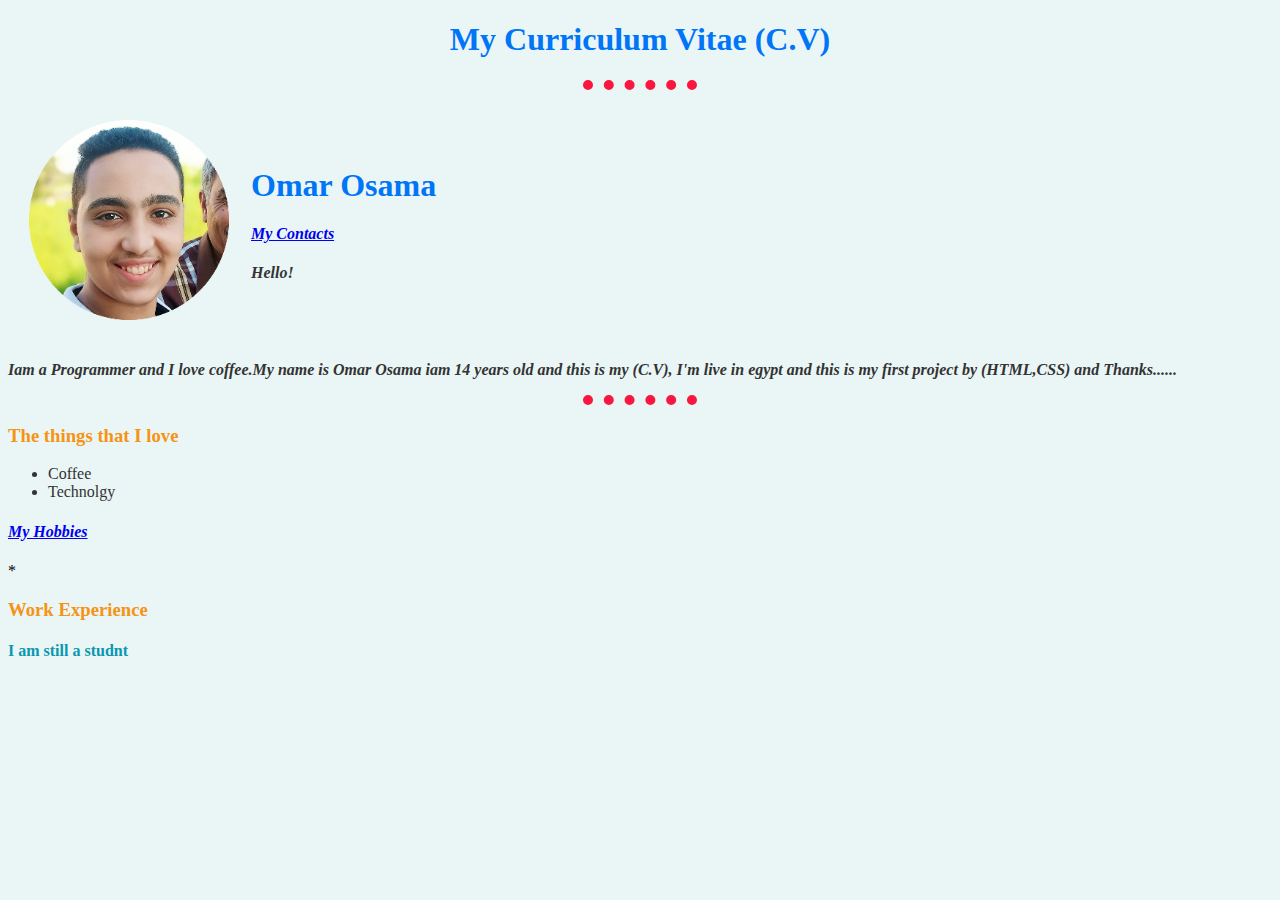
<file: index.html>
<!DOCTYPE html>
<html>
  <head>
  <meta charset="utf-8">
  <title>Omar's Profile</title>
  <link rel="icon" href="favicon.ico">
<link rel="stylesheet" href="styles.css">
</head>
<body>
<div>
  <center><b>
   <h1><strong>My Curriculum Vitae (C.V)</strong></h1></b>
  </center>
</div>
  <hr size="3">
  <table cellspacing="20">
    <tr>
      <td><img src="My Photo.png" alt="Omar Profile PIC" /></td>
      <td><h1>Omar Osama</h1>
      <h4><em><a href="Contant_Me.html">My Contacts</a> </em></h4>
      <p><em>
        <strong>Hello!</strong>
      </em></p></td>
    </tr>
  </table>
 <p><b>
  <i> <em> <font color=#333333> Iam a Programmer and I love coffee.My name is Omar Osama iam 14 years old and this is my (C.V), I'm live in egypt and this is my first
  project by (HTML,CSS) and Thanks......</font>
 </em></i></b></p>
<hr size="3">
 <h3>The things that I love</h3>
 <ul>
   <li> Coffee</li>
   <li> Technolgy</li>
 </ul>
<h4><em><a href="Hoppies.html">My Hobbies</a></em></h4>*
  <h3>Work Experience</h3>
<h4 id="heading">I am still a studnt</h4>
  </body>
 </html>
</file>
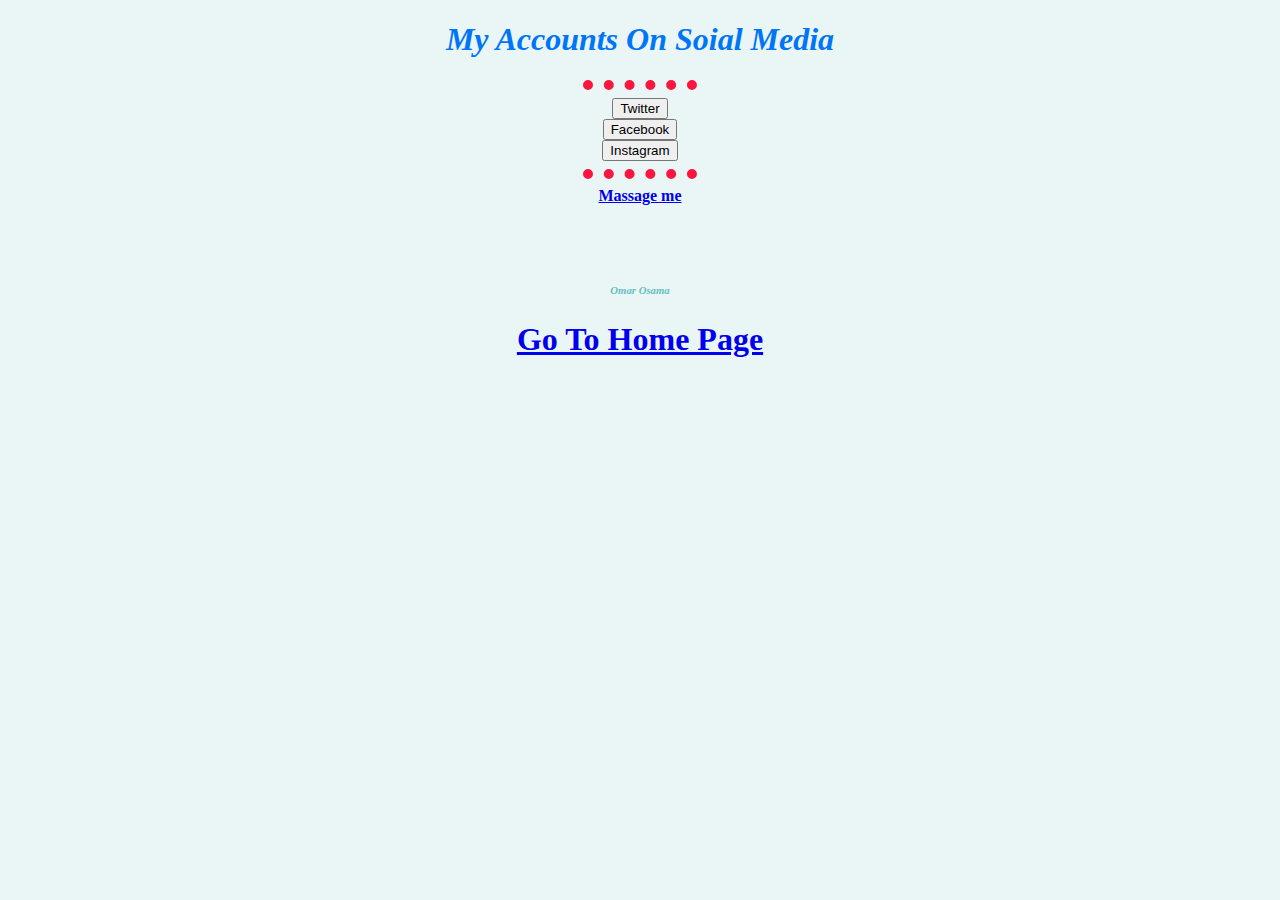
<file: Contant_Me.html>
<!DOCTYPE html>
<html>
  <head>
    <meta charset="utf-8">
    <title>Contact Me</title>
    <link rel="stylesheet" href="styles.css">
  </head>
  <body>
    <CENTER>
    <h1><em><strong><b>My Accounts On Soial Media</b></strong></em></h1><hr></CENTER>
    <CENTER>



        <form class="" action="https://twitter.com/OMAROSAMA012" method="post">
          <input type="submit" name=""  value="Twitter">
        </form>
        <form class="" action="https://m.facebook.com/2006om" method="post">
          <input type="submit" name="" value="Facebook">
        </form>
        <form class="" action="https://www.instagram.com/omarosama688" method="post">
          <input type="submit" name="" value="Instagram">

        </form>
        </CENTER>
        <hr>

     <CENTER> <strong> <a href="Massage-Me.html">Massage me</a>  </strong>

    <br>
    <br>
    <br>
    <br>
    <center>
      <h6><em><b><strong>Omar Osama</strong></b></em></h6>
      </center>
      <center>
      <h1><a href="index.html">Go To Home Page</a></h1>
</center>

  </body>
</html>
</file>
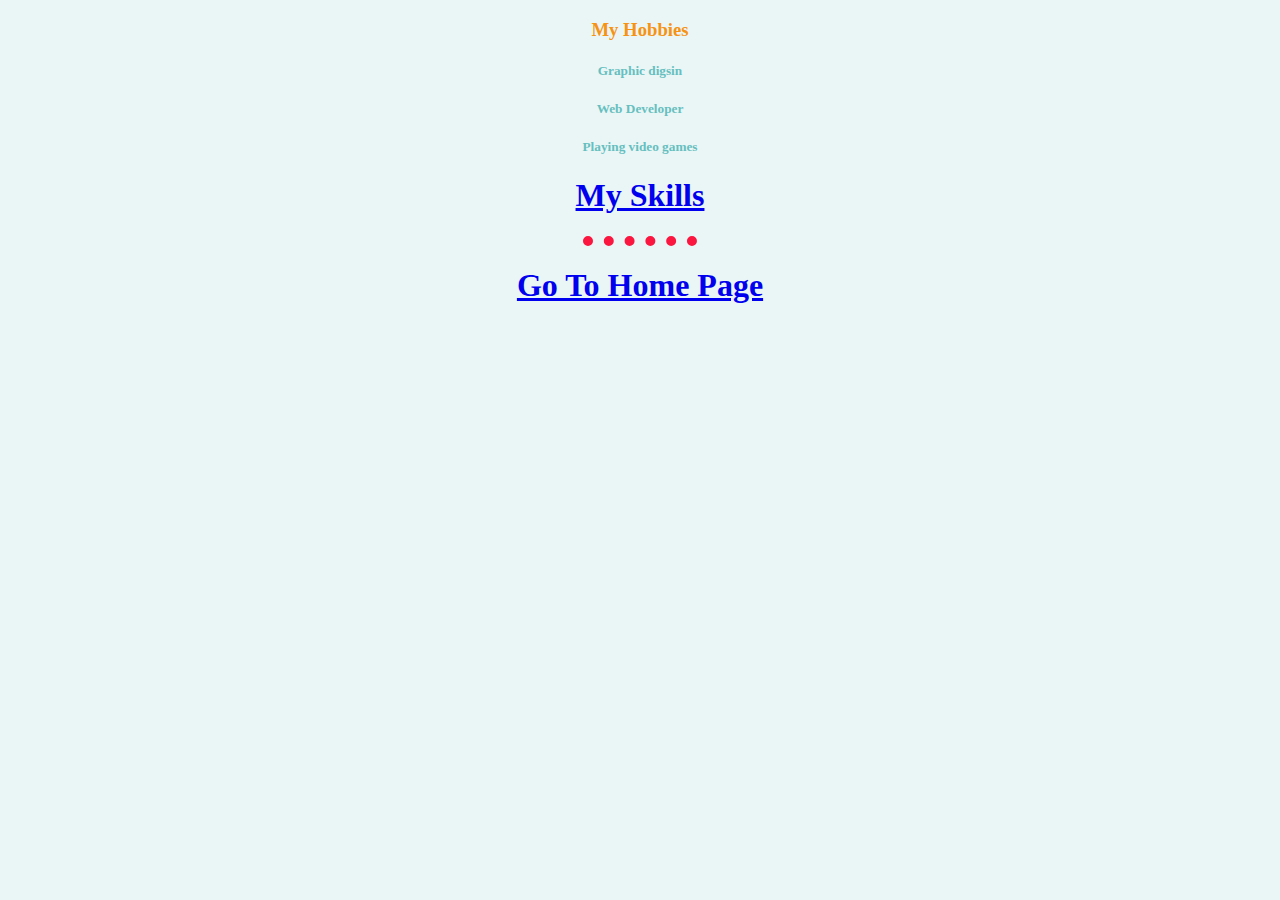
<file: Hoppies.html>
<!DOCTYPE html>
<html>
  <head>
    <meta charset="utf-8">
    <title>My Hobbies</title>
    <link rel="stylesheet" href="styles.css">
  </head>
  <body>
  <CENTER>



    <h3>My Hobbies</h3>


  <h5>    Graphic digsin</h5>
    <h5> Web Developer</h5>
  <h5>  Playing video games</h5>
  </CENTER>

  <center>
    <h1><a href="My_Skills.html">My Skills</a></h1>

    <hr>
      <h1><a href="index.html">Go To Home Page</a></h1>

  </center>


  </body>
</html>
</file>
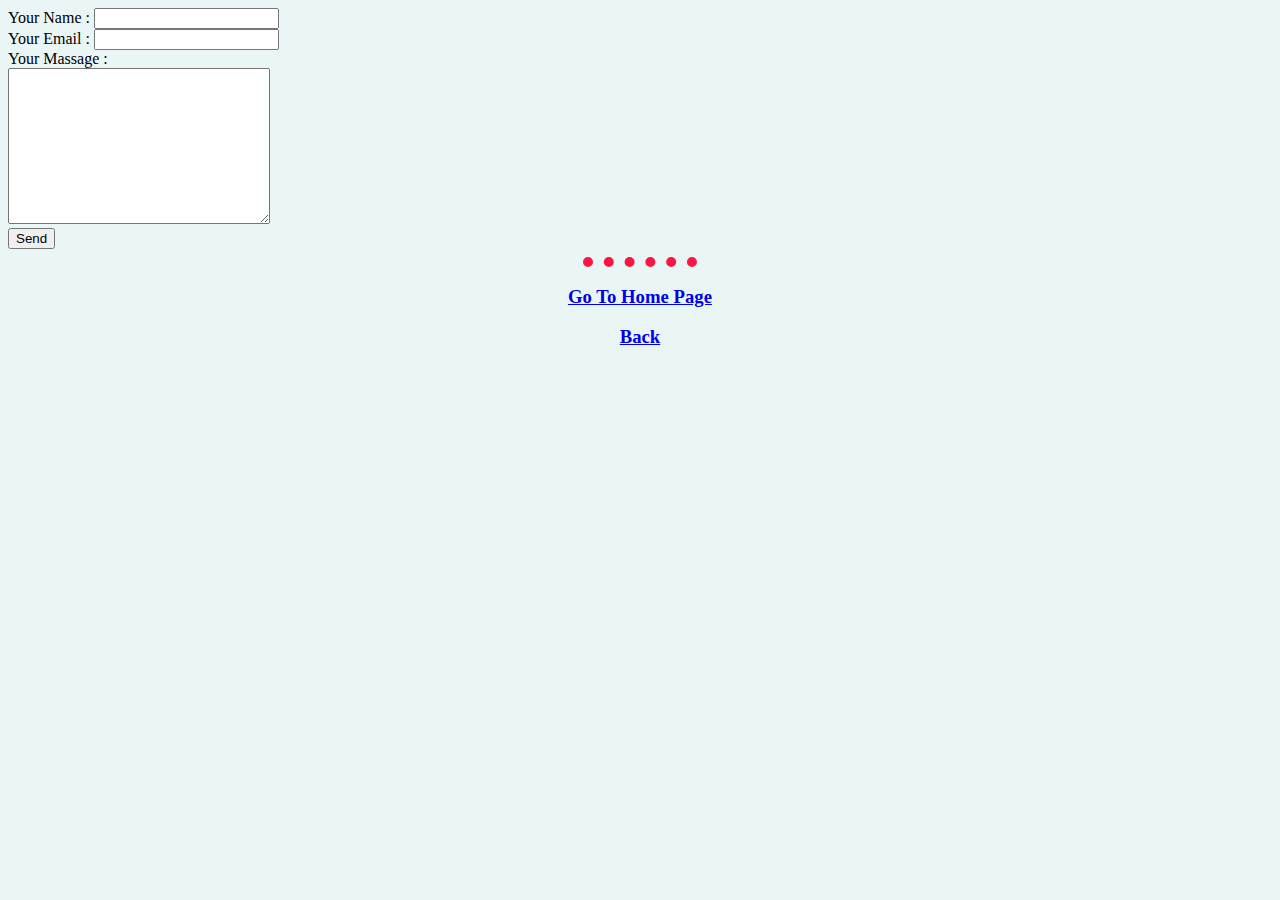
<file: Massage-Me.html>
<!DOCTYPE html>
<html>
  <head>
    <meta charset="utf-8">
    <title>Massage Me</title>
    <link rel="stylesheet" href="styles.css">
  </head>
  <body>
    <form  action="mailto: softwareengineer012az@gmail.com" method="post" enctype="text/plain">
      <label>Your Name : </label>
      <input type="text" name="YourName" value=""><br>
      <label>Your Email : </label>
      <input type="email" name="yourEmail" value=""><br>
      <label>Your Massage : </label><br>
      <textarea name="YourMassage" rows="10" cols="30"></textarea><br>
      <input type="submit" name="" value="Send">
    </form>
    <hr>
    <h3><center>
      <a href="index.html">Go To Home Page</a>
    </center></h3>
    <h3><center>
      <a href="Contant_Me.html">Back</a>
    </center></h3>

  </body>
</html>
</file>
<file: styles.css>
body {
  background-color: #EAF6F6;

}

hr {



border-style:none;
border-top-style: dotted;
border-color: #fa163f;
border-width: 10px;
width: 9%;
}
h1 {
color: #0075f6;

}
h2 {
color: #66bfbf;

}
h3 {
color: #f69314;

}
h4 {
color: #0a97b0;

}
h5 {
color: #66bfbf;

}
h6 {
color: #66bfbf;

}
 p {
   color: #333333;

 }
li{
  color: #333333;
}
</file>
